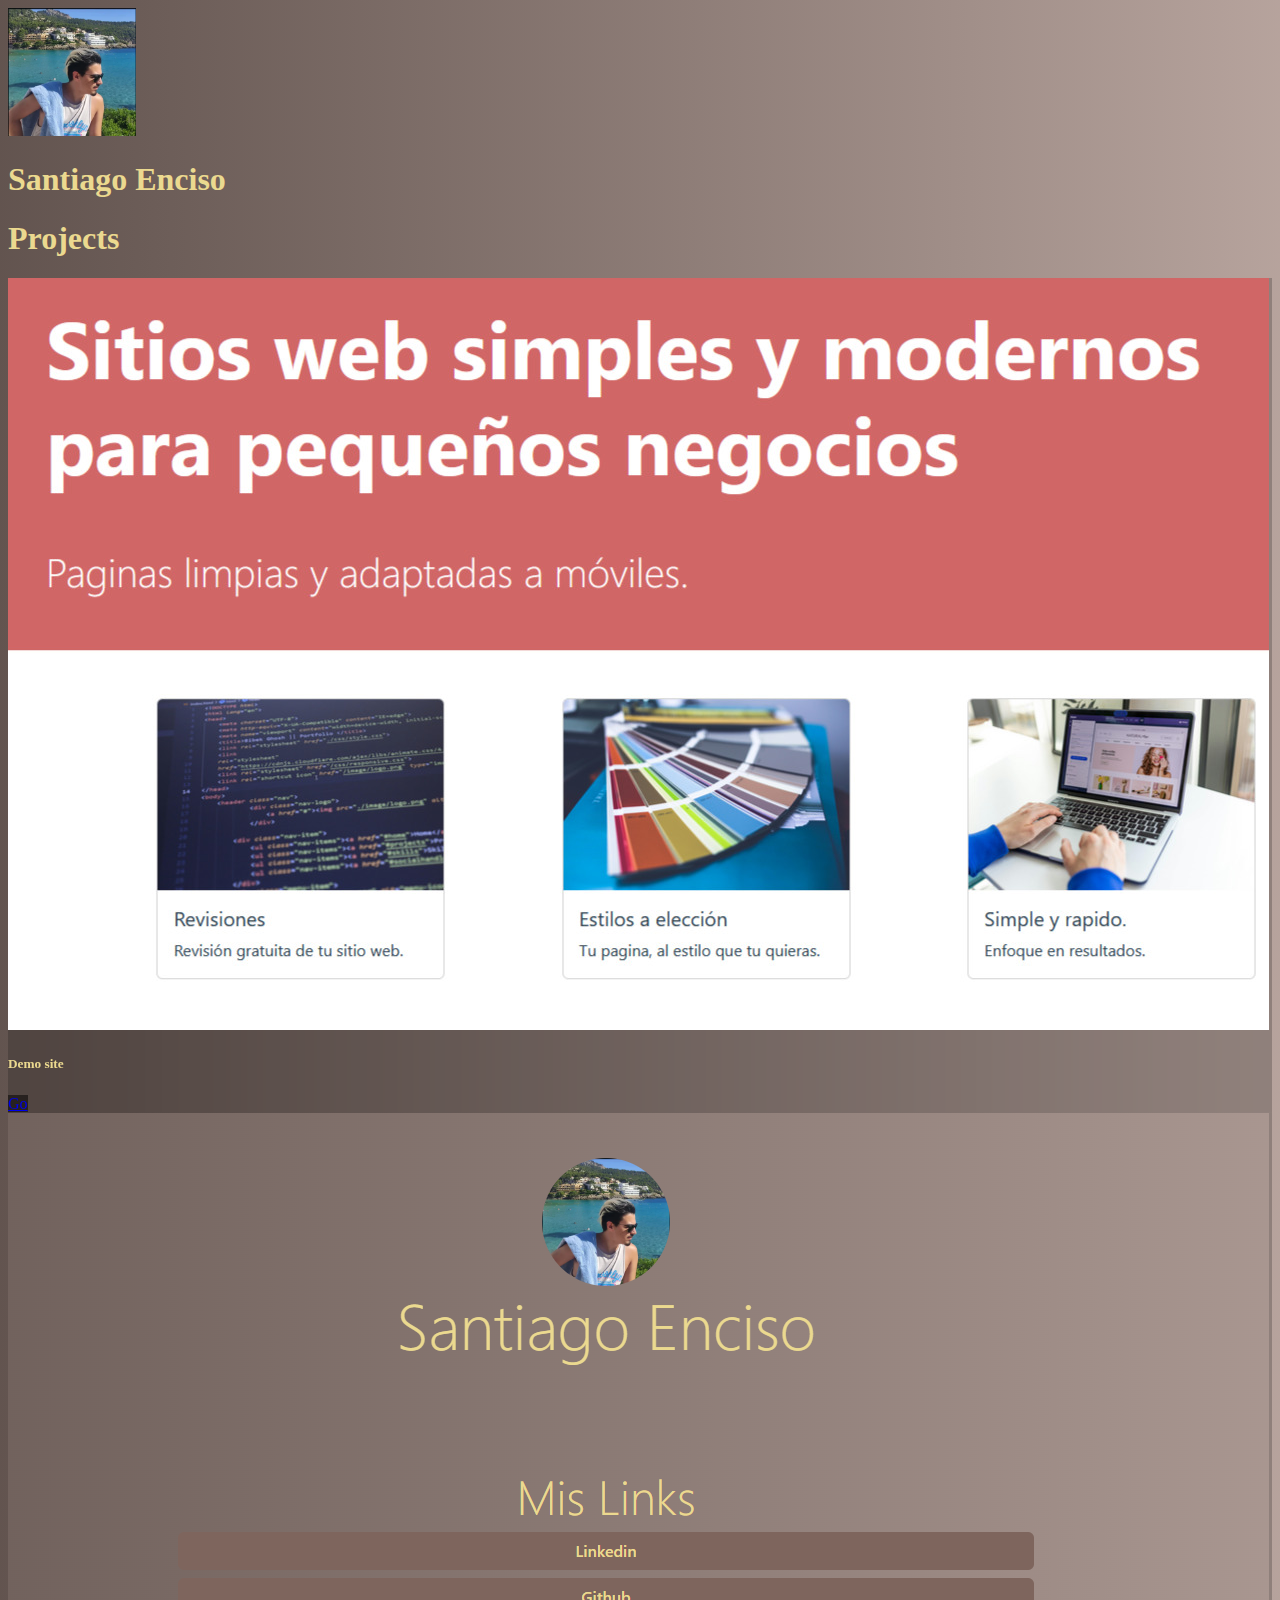
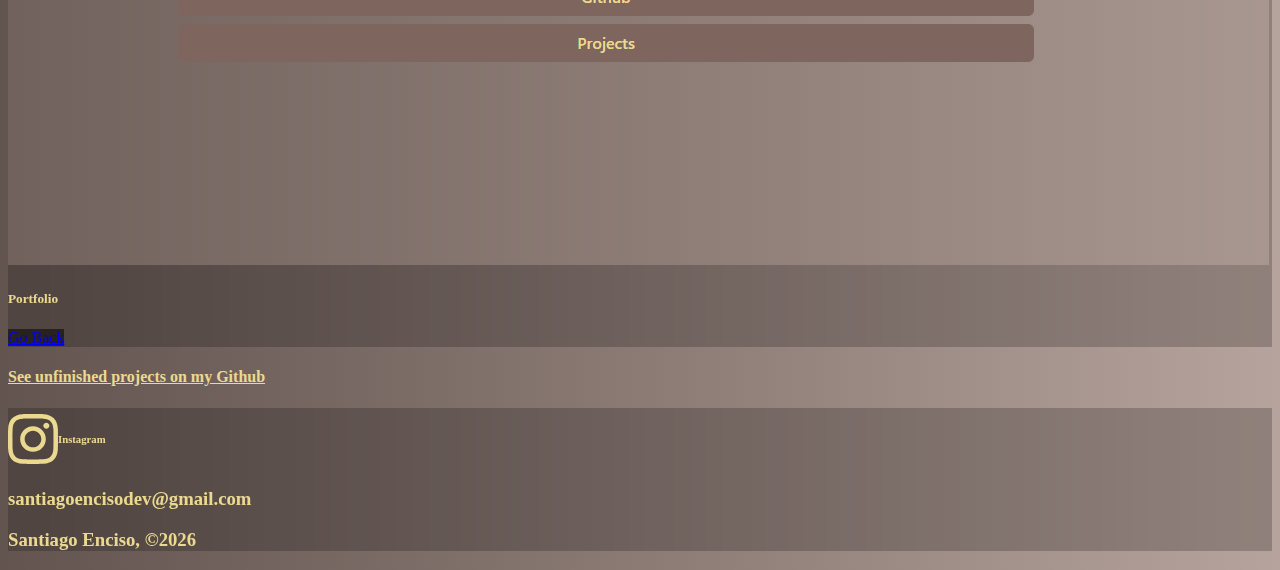
<file: projects.html>
<!DOCTYPE html>
<html>
    <head>
        <meta charset="utf-8">
        <meta http-equiv="X-UA-Compatible" content="IE=edge">
        <title>Santiago Enciso</title>
        <link rel="icon" type="image/x-icon" href="img/favicon.ico">
        <meta name="description" content="">
        <meta name="viewport" content="width=device-width, initial-scale=1">
        <link href="https://cdn.jsdelivr.net/npm/bootstrap@5.3.8/dist/css/bootstrap.min.css" rel="stylesheet" integrity="sha384-sRIl4kxILFvY47J16cr9ZwB07vP4J8+LH7qKQnuqkuIAvNWLzeN8tE5YBujZqJLB" crossorigin="anonymous">
        <link rel="stylesheet" href="styles.css">
    </head>
    <body class="bodyIndex" >
        
        <!-- hero/greeting section -->
        <div class="container py-5">
            <div class="row justify-content-center">
                <div class="col-12 ">
                    <img class="img-fluid mx-auto d-block rounded-circle" src="img/profile.webp" style="max-width: 8rem;" alt="">
                </div>
            </div>
            <div class="row justify-content-center">
                <div class="col-12">
                    <h1 class="display-3 mx-auto text-center primaryText title fw-medium" >Santiago Enciso</h1>
                </div>
            </div>
        </div>

        <main id="swup" class="pb-5">
            <!-- projects section -->
            <div class="container ">
                <div class="row justify-content-center py-1">
                    <div class="col-8">
                        <h1 class="display-5 text-center fw-bold primaryText">Projects</h1>
                    </div>
                </div>
                <div class="row justify-content-center py-5">
                    <div class="col-6">
                        <div class="card mx-auto blurBg" style="min-width: 10rem;">
                          <img src="img/proj1.jpg" class="card-img-top" alt="...">
                          <div class="card-body">
                            <h5 class="card-title primaryText">Demo site</h5>
                            <a href="https://dogeon0.github.io/WebsiteDemo" class="btn btn-dark blurMoreBg ">Go</a>
                            </div>
                        </div>
                    </div>
                    <div class="col-6">
                        <div class="card mx-auto blurBg" style="min-width: 10rem;">
                          <img src="img/proj2.png" class="card-img-top" alt="...">
                          <div class="card-body">
                            <h5 class="card-title primaryText">Portfolio</h5>
                            <a href="index.html" class="btn btn-dark blurMoreBg">Go Back</a>
                            </div>
                        </div>
                    </div>
                </div>
                <div class="row justify-content-center py-5">
                    <div class="col-12 text-center">
                        <h4 class="primaryText mx-auto display-6"><a class="primaryText aHover" href="https://github.com/Dogeon0">See unfinished projects on my Github</a></h4>
                    </div>
                </div>
            </div>
        </main>

        <footer class="blurBg ">
            <div class="container-fluid py-4 ">
                <div class="container">
                    <div class="row" >
                        <div class="col-12 col-md-6 ">
                            <a href="https://www.instagram.com/santiagoenciso_dev/"
                                     target="_blank"
                                     rel="noopener"
                                     class="instagram-icon ms-auto">
                                    <svg xmlns="http://www.w3.org/2000/svg" 
                                        width="50px" height="50px" 
                                        viewBox="0 0 24 24">
                                        <path fill="currentColor" d="M12 2.163c3.204 0 3.584.012 4.85.07 3.252.148 4.771 1.691 4.919 4.919.058 1.265.069 1.645.069 4.849 0 3.205-.012 3.584-.069 4.849-.149 3.225-1.664 4.771-4.919 4.919-1.266.058-1.644.07-4.85.07-3.204 0-3.584-.012-4.849-.07-3.26-.149-4.771-1.699-4.919-4.92-.058-1.265-.07-1.644-.07-4.849 0-3.204.013-3.583.07-4.849.149-3.227 1.664-4.771 4.919-4.919 1.266-.057 1.645-.069 4.849-.069zm0-2.163c-3.259 0-3.667.014-4.947.072-4.358.2-6.78 2.618-6.98 6.98-.059 1.281-.073 1.689-.073 4.948 0 3.259.014 3.668.072 4.948.2 4.358 2.618 6.78 6.98 6.98 1.281.058 1.689.072 4.948.072 3.259 0 3.668-.014 4.948-.072 4.354-.2 6.782-2.618 6.979-6.98.059-1.28.073-1.689.073-4.948 0-3.259-.014-3.667-.072-4.947-.196-4.354-2.617-6.78-6.979-6.98-1.281-.059-1.69-.073-4.949-.073zm0 5.838c-3.403 0-6.162 2.759-6.162 6.162s2.759 6.163 6.162 6.163 6.162-2.759 6.162-6.163c0-3.403-2.759-6.162-6.162-6.162zm0 10.162c-2.209 0-4-1.79-4-4 0-2.209 1.791-4 4-4s4 1.791 4 4c0 2.21-1.791 4-4 4zm6.406-11.845c-.796 0-1.441.645-1.441 1.44s.645 1.44 1.441 1.44c.795 0 1.439-.645 1.439-1.44s-.644-1.44-1.439-1.44z"/>
                                    </svg>
                                    <h6 class="display-6 mx-3 primaryText">Instagram</h6>    
                                </a>
                        </div>
                        <div class="col-12 col-md-6 text-md-end mt-3 mt-md-0 " >
                            <h3 class="fs-6 mb-2 mx-auto primaryText emailFooter">santiagoencisodev@gmail.com </h3>
                            <h3 class="fs-6 mb-2 mx-auto primaryText">Santiago Enciso, ©2026</h3>
                        </div>

                    </div>
                    
                    
                </div>
                
            </div>
        </footer>

        <script src="https://cdn.jsdelivr.net/npm/bootstrap@5.3.8/dist/js/bootstrap.bundle.min.js" integrity="sha384-FKyoEForCGlyvwx9Hj09JcYn3nv7wiPVlz7YYwJrWVcXK/BmnVDxM+D2scQbITxI" crossorigin="anonymous"></script>
    </body>
</html>
</file>
<file: styles.css>
:root {
    --color-primary: #ebd98f;
    --color-secondary: #8e7b5c;
    --color-accent: #7e655d;
    --color-success: #292e3a;
    --color-danger: #A48C84;
    --color-white: #FFFFFF;
}

.primaryBg {
    background-color: var(--color-primary);
}

.secondaryBg {
    background-color: var(--color-secondary);
}

.accentBg {
    background-color: var(--color-accent);
}

.successBg {
    background-color: var(--color-success);
}

.dangerBg {
    background-color: var(--color-danger);
}



.primaryText {
    color: var(--color-primary);
}

.secondaryText {
    color: var(--color-secondary);
}

.accentText {
    color: var(--color-accent);
}

.successText {
    color: var(--color-success);
}

.dangerText {
    color: var(--color-danger);
}

.whiteText {
    color: var(--color-white);
}

.bodyIndex {
    
    background: linear-gradient(90deg,color-mix(in srgb, var(--color-danger) 60%, #000000 40%), color-mix(in srgb, var(--color-danger) 80%, #ffffff 20%));
}

.btn:hover{
    background-color: var(--color-primary);
}


.instagram-icon{
    display: flex;
    flex-direction:row;
    align-items: center;
    text-decoration: none;
    color: inherit;
}
.instagram-icon svg{
  max-width: 50px;
  max-height: 50px;
  width: 100%;
  height: auto;
  text-decoration: none;
  color: var(--color-primary);
  
}

.instagram-icon:hover svg{
    color:var(--color-success)
}

.blurBg{
    background: rgba(0, 0, 0, 0.2);
    backdrop-filter: blur(50px);
    -webkit-backdrop-filter: blur(50px);

}

.blurMoreBg{
    background: rgba(0, 0, 0, 0.4);
    backdrop-filter: blur(50px);
    -webkit-backdrop-filter: blur(50px);

}

.aHover:hover {
    color: var(--color-success);
}
</file>
